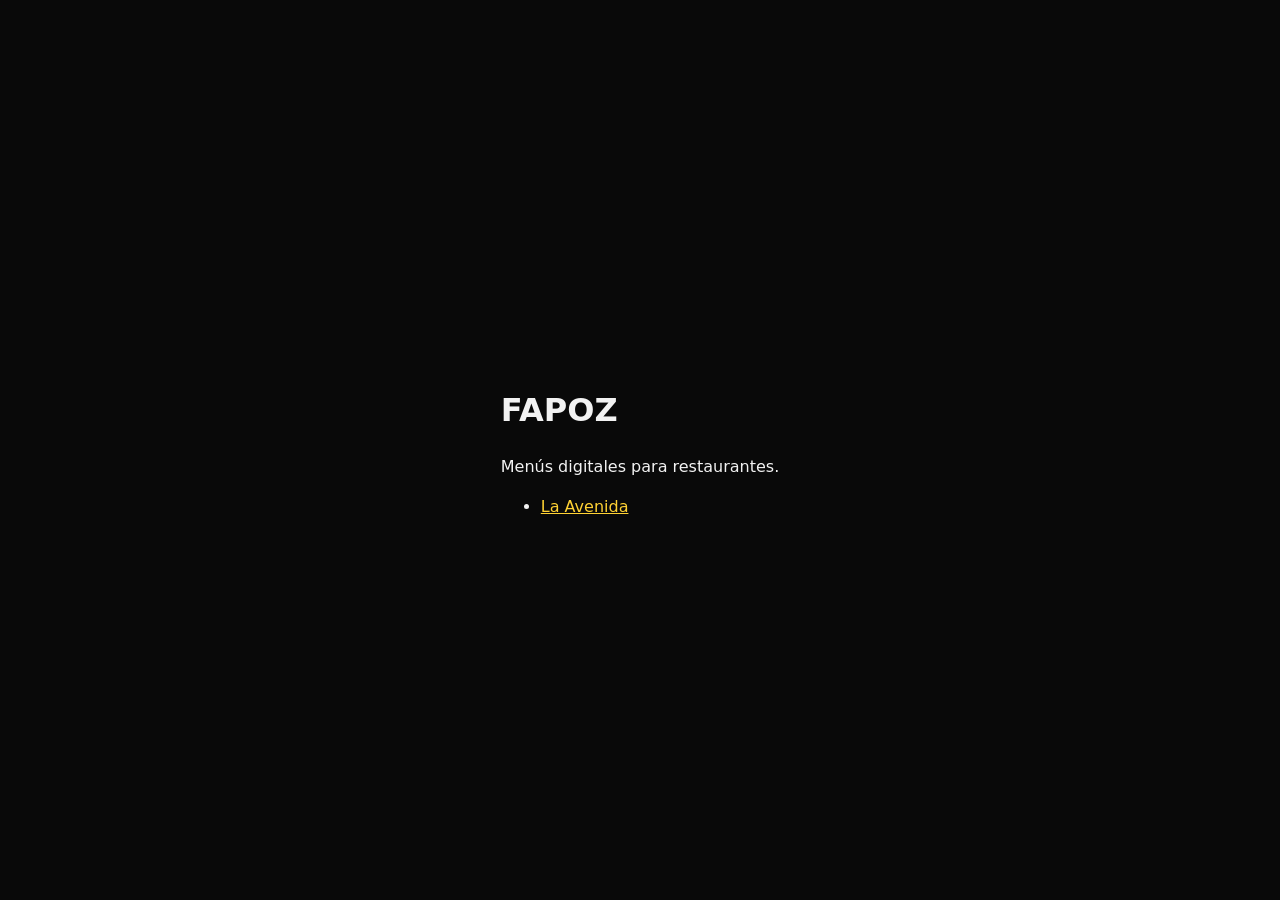
<file: index.html>
<!DOCTYPE html>
<html lang="es">
<head>
  <meta charset="UTF-8" />
  <meta name="viewport" content="width=device-width, initial-scale=1" />
  <title>FAPOZ</title>
  <style>
    body { margin: 0; min-height: 100vh; display: grid; place-items: center; background: #090909; color: #f2f2f2; font: 16px/1.5 system-ui, sans-serif; }
    a { color: #FFD233; }
  </style>
</head>
<body>
  <main>
    <h1>FAPOZ</h1>
    <p>Menús digitales para restaurantes.</p>
    <ul>
      <li><a href="./la-avenida/">La Avenida</a></li>
    </ul>
  </main>
</body>
</html>
</file>
